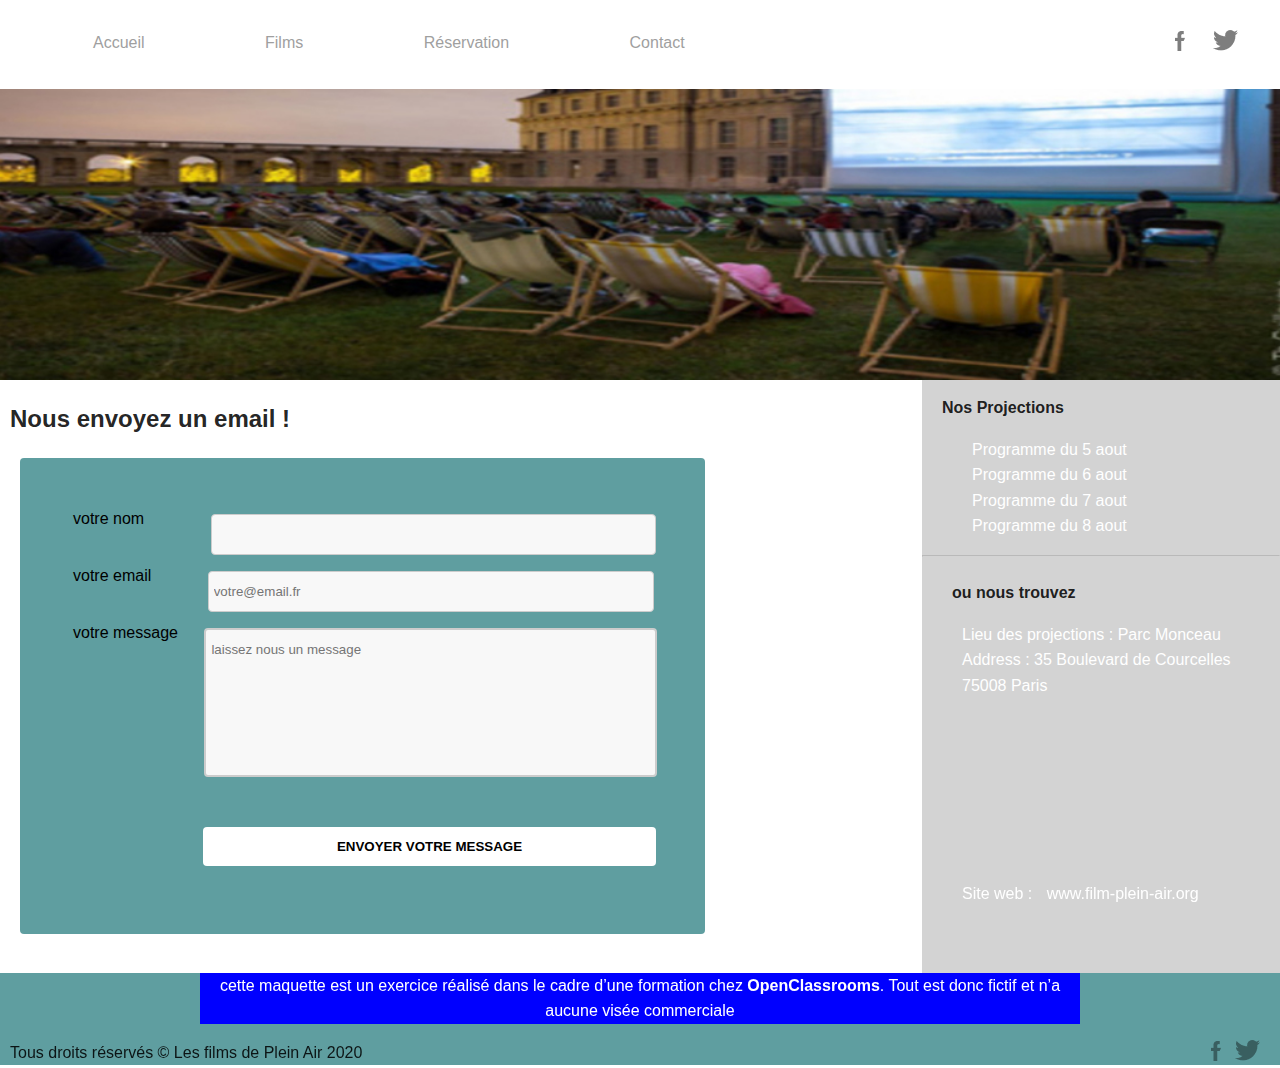
<file: Contact.html>
<!DOCTYPE html>
<html lang="fr">
    <head>
        <meta charset="UTF-8">
        <meta name="discription" content="Cinéma en plein air !">
        <meta name="viewport" content="width=device-width, initial-scale=1.0">
        <link href="css\style.css" rel="stylesheet">
        <title>Les Films en Plein Air</title>
    </head>
    <body>
        <header  class="topbar">
                    <nav >
                        <a href="index.html" title="Accueil">Accueil</a>
                        <a href="films.html" title="voir les films">Films</a>
                        <a href="reserver.html" title="réserver vos séances">Réservation</a>
                        <a href="contact.html" title="nous contactez"> Contact</a>
                    </nav>
                    <div class="social">
                        <a href="#" title="facebook"><img src="img\logo\facebook.png" title="facebook"></a>
                        <a href="#" title="twitter"><img src="img\logo\twitter.png" title="twitter"></a>
                    </div>
       </header>
        <div class="banniere">
            <img src="img\logo\cinema-en-plein-air 1.jpg" alt="" width="1519" height="379">
        </div>
        <main class="main">        
          <h2>Nous envoyez un email !</h2>
                <form action="contact.html" class="form">
                    <div>
                        <label for="firstname">votre nom    </label>
                        <input type="text" required id="firstname" name="firstname">
                    </div>
                    <div>
                        <label for="email">votre email  </label>
                        <input type="email" required id="email" name="email" placeholder="votre@email.fr">
                    </div>
                    <div>
                        <label for="message">votre message</label>
                        <textarea name="message" id="message" required  placeholder="laissez nous un message"></textarea>
                    </div>
                    <div>
                        <input type="submit" value="envoyer votre message"> 
                    </div>
                </form>
        </main>

        <aside class="reserver">
            <div class="prog">
                <h4>Nos Projections</h4>
                        <ul>
                            <li>
                                <a href="films.html" title="1ere jour">Programme du 5 aout</a>
                            </li>
                            <li>
                                <a href="films.html" title="2eme jour">Programme du 6 aout</a>
                            </li>
                            <li>
                                <a href="films.html" title="3eme jour">Programme du 7 aout</a>
                            </li>
                            <li>
                                <a href="films.html" title="4eme jour">Programme du 8 aout</a>
                            </li>
                        </ul>
                        <hr>
            </div>
            
            <div class="contact">
                <h4>ou nous trouvez</h4>
                    <ul>
                        <li>
                            Lieu des projections : Parc Monceau 
                        </li>
                        <li>
                            Address : 35 Boulevard de Courcelles
                        </li>
                        <li>
                            75008 Paris
                        </li>
                        <li>
                            <a href="https://www.google.fr/maps/place/Parc+Monceau/@48.8796835,2.3067663,17z/data=!3m1!4b1!4m5!3m4!1s0x47e66fbe98f714c3:0xe62425fddeddc402!8m2!3d48.8796835!4d2.308955" title="Map">
                                <iframe src="https://www.google.com/maps/embed?pb=!1m18!1m12!1m3!1d2623.8737382034933!2d2.306766315630278!3d48.87968347928967!2m3!1f0!2f0!3f0!3m2!1i1024!2i768!4f13.1!3m3!1m2!1s0x47e66fbe98f714c3%3A0xe62425fddeddc402!2sParc%20Monceau!5e0!3m2!1sfr!2sfr!4v1610483857525!5m2!1sfr!2sfr" width="308" height="175" frameborder="0" style="border:0;" allowfullscreen="" aria-hidden="false" tabindex="0"></iframe>
    
                            </a>
                        </li>
                        <li>
                            Site web :<a href="www.film-plein-air.org" title="4eme jour" target="_blank"> www.film-plein-air.org </a>
                        </li>
                </ul>

            </div>

            
        </aside>
    
  
        <footer class="footer">
            <p> cette maquette est un exercice réalisé dans le cadre d’une formation chez <strong> OpenClassrooms</strong>. Tout est donc fictif et n’a aucune visée commerciale</p>
                    <span>Tous droits réservés © Les films de Plein Air 2020</span>
                    <span>
                    <a href="#" title="facebook"><img src="img\logo\facebook.png" title="facebook"></a>
                    <a href="#" title="twitter"><img src="img\logo\twitter.png" title="twitter"></a>
                    </span>
        </footer>
</body>
</html>
</file>
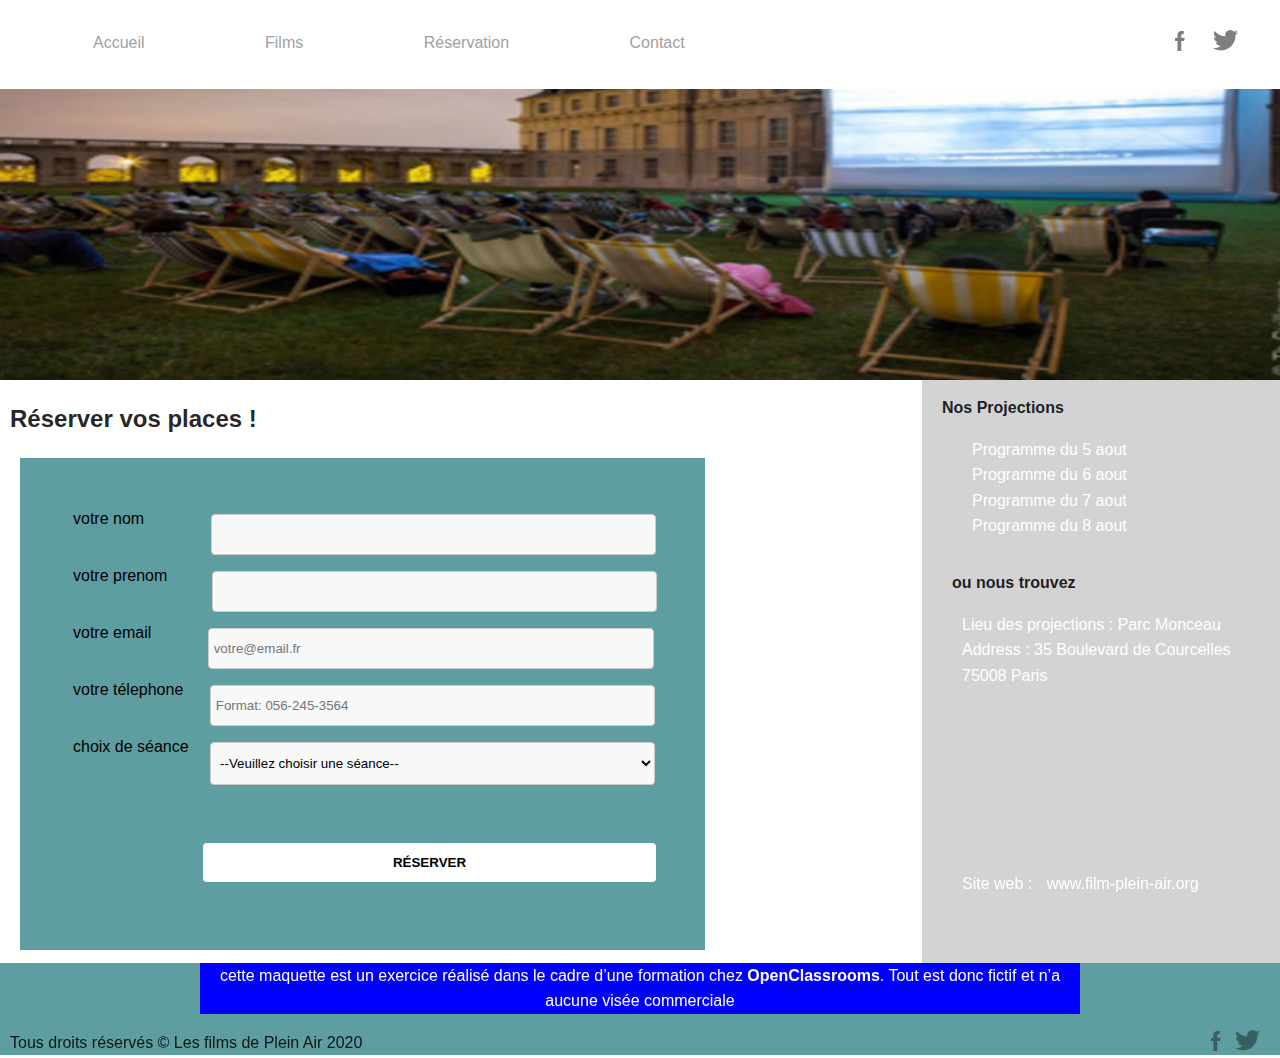
<file: reserver.html>
<!DOCTYPE html>
<html lang="fr">
    <head>
        <meta charset="UTF-8">
        <meta name="discription" content="Cinéma en plein air !">
        <meta name="viewport" content="width=device-width, initial-scale=1.0">
        <link href="css\style.css" rel="stylesheet">
        <title>Les Films en Plein Air</title>
    </head>
    <body>
        <header  class="topbar">
                    <nav >
                        <a href="index.html" title="Accueil">Accueil</a>
                        <a href="films.html" title="voir les films">Films</a>
                        <a href="reserver.html" title="réserver vos séances">Réservation</a>
                        <a href="contact.html" title="nous contactez"> Contact</a>
                    </nav>
                    <div class="social">
                        <a href="#" title="facebook"><img src="img\logo\facebook.png" title="facebook"></a>
                        <a href="#" title="twitter"><img src="img\logo\twitter.png" title="twitter"></a>
                    </div>
       </header>
   
        <div class="banniere">
            <img src="img\logo\cinema-en-plein-air 1.jpg" alt="" width="1519" height="379">
        </div>
        <main class="main">
                <div >
                    <h2 class="">Réserver vos places ! </h2>
                    <form action="Réserver.html" class="check">
                            <div>
                                <label for="firstname">votre nom</label>
                                <input type="text" required id="firstname" name="firstname">
                            </div>
                            <div>
                                <label for="lastname">votre prenom</label>
                                <input type="text" required id="lastname" name="lastname">
                                </div>
                            <div>
                                <label for="email">votre email</label>
                                <input type="email" required id="email" name="email" placeholder="votre@email.fr">
                            </div>
                            <div>
                                <label for="phone">votre télephone</label>
                                <input type="tel" id="phone" name="phone"
                                  pattern="[0-9]{3}-[0-9]{3}-[0-9]{4}" required placeholder="Format: 056-245-3564">
                            </div>
                            <div>
                                <label for="menu">choix de séance</label>
                                <select name="meet" id="meet">
                                    <option value="">--Veuillez choisir une séance--</option>
                                    <option value="first">--De 18:00 à 20:00--</option>
                                    <option value="second">--De 20:00 à 22:00--</option>
                                    <option value="third">--De 22:00 à 00:00--</option>
                                    
                                </select>
                            </div>
                            <div>
                            <input type="submit" value="Réserver">
                        </div>
                    </form>
                </div> 
        </main>
        <aside class="reserver">
            <div class="prog">
                <h4>Nos Projections</h4>
                        <ul>
                            <li>
                                <a href="Films.html" title="1ere jour">Programme du 5 aout</a>
                            </li>
                            <li>
                                <a href="Films.html" title="2eme jour">Programme du 6 aout</a>
                            </li>
                            <li>
                                <a href="Films.html" title="3eme jour">Programme du 7 aout</a>
                            </li>
                            <li>
                                <a href="Films.html" title="4eme jour">Programme du 8 aout</a>
                            </li>
                        </ul>
                        
            </div>
            
            <div class="contact">
                <h4>ou nous trouvez</h4>
                <ul>
                    <li>
                        Lieu des projections : Parc Monceau 
                    </li>
                    <li>
                        Address : 35 Boulevard de Courcelles
                    </li>
                    <li>
                        75008 Paris
                    </li>
                    <li>
                        <a href="https://www.google.fr/maps/place/Parc+Monceau/@48.8796835,2.3067663,17z/data=!3m1!4b1!4m5!3m4!1s0x47e66fbe98f714c3:0xe62425fddeddc402!8m2!3d48.8796835!4d2.308955" title="Map">
                            <iframe src="https://www.google.com/maps/embed?pb=!1m18!1m12!1m3!1d2623.8737382034933!2d2.306766315630278!3d48.87968347928967!2m3!1f0!2f0!3f0!3m2!1i1024!2i768!4f13.1!3m3!1m2!1s0x47e66fbe98f714c3%3A0xe62425fddeddc402!2sParc%20Monceau!5e0!3m2!1sfr!2sfr!4v1610483857525!5m2!1sfr!2sfr" width="308" height="175" frameborder="0" style="border:0;" allowfullscreen="" aria-hidden="false" tabindex="0"></iframe>

                        </a>
                    </li>
                    <li>
                        Site web :<a href="www.film-plein-air.org" title="4eme jour" target="_blank"> www.film-plein-air.org </a>
                    </li>
                </ul>

            </div>

            
        </aside>
  
        <footer class="footer">
            <p> cette maquette est un exercice réalisé dans le cadre d’une formation chez <strong> OpenClassrooms</strong>. Tout est donc fictif et n’a aucune visée commerciale</p>
                    <span>Tous droits réservés © Les films de Plein Air 2020</span>
                    <span>
                    <a href="#" title="facebook"><img src="img\logo\facebook.png" title="facebook"></a>
                    <a href="#" title="twitter"><img src="img\logo\twitter.png" title="twitter"></a>
                    </span>
        </footer> 
        </footer>
    
    
    </body>
</html>
</file>
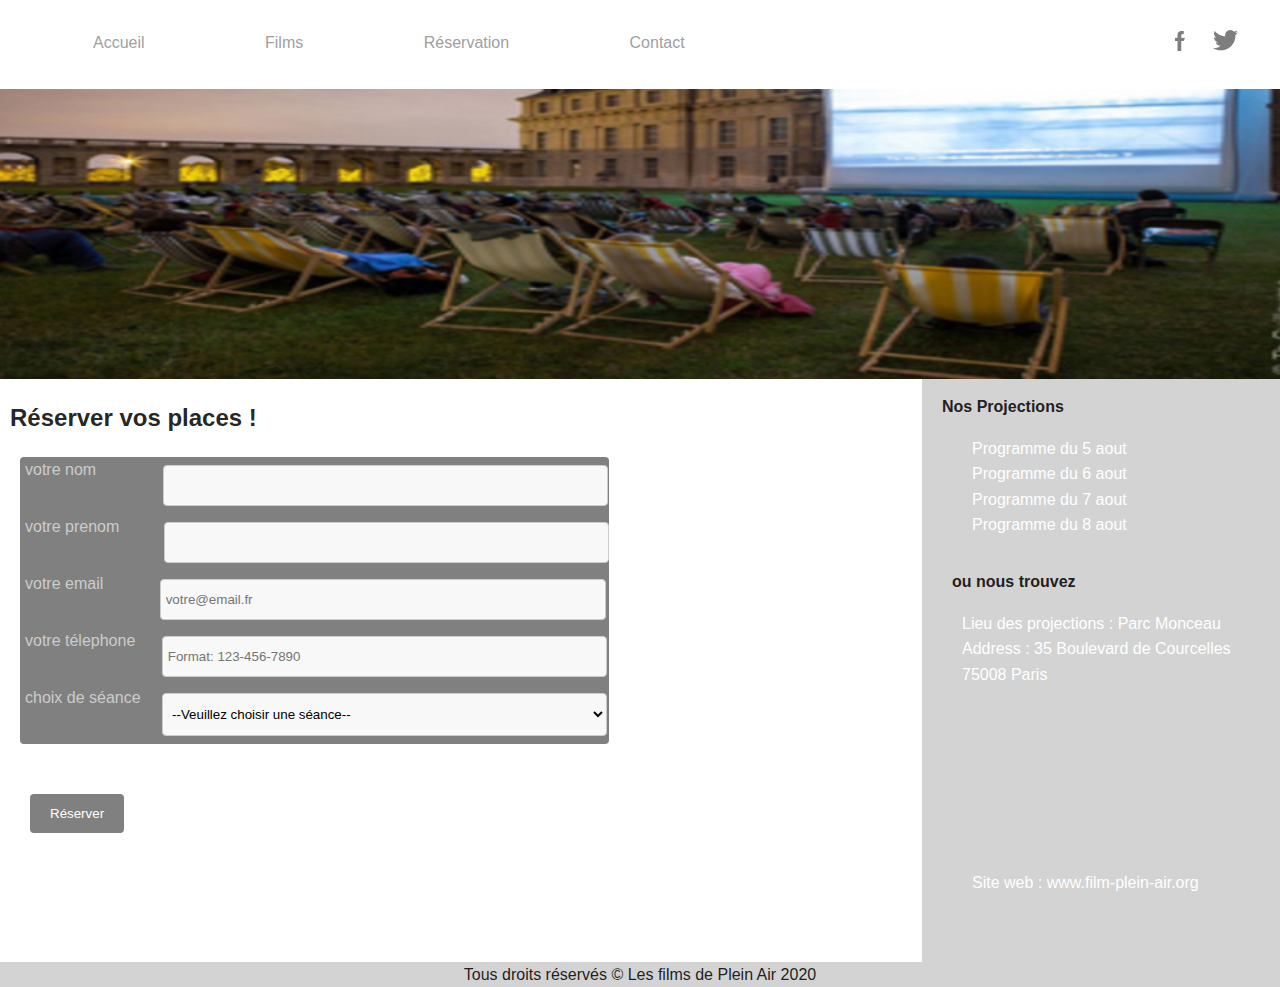
<file: Réserver.html>
<!DOCTYPE html>
<html lang="fr">
    <head>
        <meta charset="UTF-8">
        <meta name="discription" content="Cinéma en plein air !">
        <link href="style.css" rel="stylesheet">
        <title>Les Films en Plein Air</title>
    </head>
    <body>
        <header  class="topbar">
                    <nav >
                        <a href="index.html" title="Accueil">Accueil</a>
                        <a href="Films.html" title="voir les films">Films</a>
                        <a href="Réserver.html" title="réserver vos séances">Réservation</a>
                        <a href="Contact.html" title="nous contactez"> Contact</a>
                    </nav>
                    <div class="social">
                        <a href="#" title="facebook"><img src="img\logo\facebook.png" title="facebook"></a>
                        <a href="#" title="twitter"><img src="img\logo\twitter.png" title="twitter"></a>
                    </div>
       </header>
   
        <div class="banniere">
                    
        </div>
        <main class="main">
                <div >
                    <h2 class="">Réserver vos places ! </h2>
                    <form action="Réserver.html" class="check">
                            <div>
                                <label for="firstname">votre nom</label>
                                <input type="text" required id="firstname" name="firstname">
                            </div>
                            <div>
                                <label for="lastname">votre prenom</label>
                                <input type="text" required id="lastname" name="lastname">
                                </div>
                            <div>
                                <label for="email">votre email</label>
                                <input type="email" required id="email" name="email" placeholder="votre@email.fr">
                            </div>
                            <div>
                                <label for="phone">votre télephone</label>
                                <input type="tel" id="phone" name="phone"
                                  pattern="[0-9]{3}-[0-9]{3}-[0-9]{4}" required placeholder="Format: 123-456-7890">
                            </div>
                            <div>
                                <label for="menu">choix de séance</label>
                                <select name="meet" id="meet">
                                    <option value="">--Veuillez choisir une séance--</option>
                                    <option value="first">--De 18:00 à 20:00--</option>
                                    <option value="second">--De 20:00 à 22:00--</option>
                                    <option value="third">--De 22:00 à 00:00--</option>
                                    
                                </select>
                            </div>
                            <div>
                            <input type="submit" value="Réserver">
                        </div>
                    </form>
                </div> 
        </main>
        <aside class="reserver">
            <div class="prog">
                <h4>Nos Projections</h4>
                        <ul>
                            <li>
                                <a href="Films.html" title="1ere jour">Programme du 5 aout</a>
                            </li>
                            <li>
                                <a href="Films.html" title="2eme jour">Programme du 6 aout</a>
                            </li>
                            <li>
                                <a href="Films.html" title="3eme jour">Programme du 7 aout</a>
                            </li>
                            <li>
                                <a href="Films.html" title="4eme jour">Programme du 8 aout</a>
                            </li>
                        </ul>
                        
            </div>
            
            <div class="contact">
                <h4>ou nous trouvez</h4>
                <ul>
                    <li>
                        Lieu des projections : Parc Monceau 
                    </li>
                    <li>
                        Address : 35 Boulevard de Courcelles
                    </li>
                    <li>
                        75008 Paris
                    </li>
                    <li>
                        <a href="https://www.google.fr/maps/place/Parc+Monceau/@48.8796835,2.3067663,17z/data=!3m1!4b1!4m5!3m4!1s0x47e66fbe98f714c3:0xe62425fddeddc402!8m2!3d48.8796835!4d2.308955" title="Map">
                            <iframe src="https://www.google.com/maps/embed?pb=!1m18!1m12!1m3!1d2623.8737382034933!2d2.306766315630278!3d48.87968347928967!2m3!1f0!2f0!3f0!3m2!1i1024!2i768!4f13.1!3m3!1m2!1s0x47e66fbe98f714c3%3A0xe62425fddeddc402!2sParc%20Monceau!5e0!3m2!1sfr!2sfr!4v1610483857525!5m2!1sfr!2sfr" width="308" height="175" frameborder="0" style="border:0;" allowfullscreen="" aria-hidden="false" tabindex="0"></iframe>

                        </a>
                    </li>
                    <li>
                        <a href="www.film-plein-air.org" title="4eme jour" target="_blank">Site web : www.film-plein-air.org </a>
                    </li>
                </ul>

            </div>

            
        </aside>
  
        <footer class="footer">
            <p>Tous droits réservés © Les films de Plein Air 2020</p>
            

        </footer> 
        </footer>
    
    
    </body>
</html>
</file>
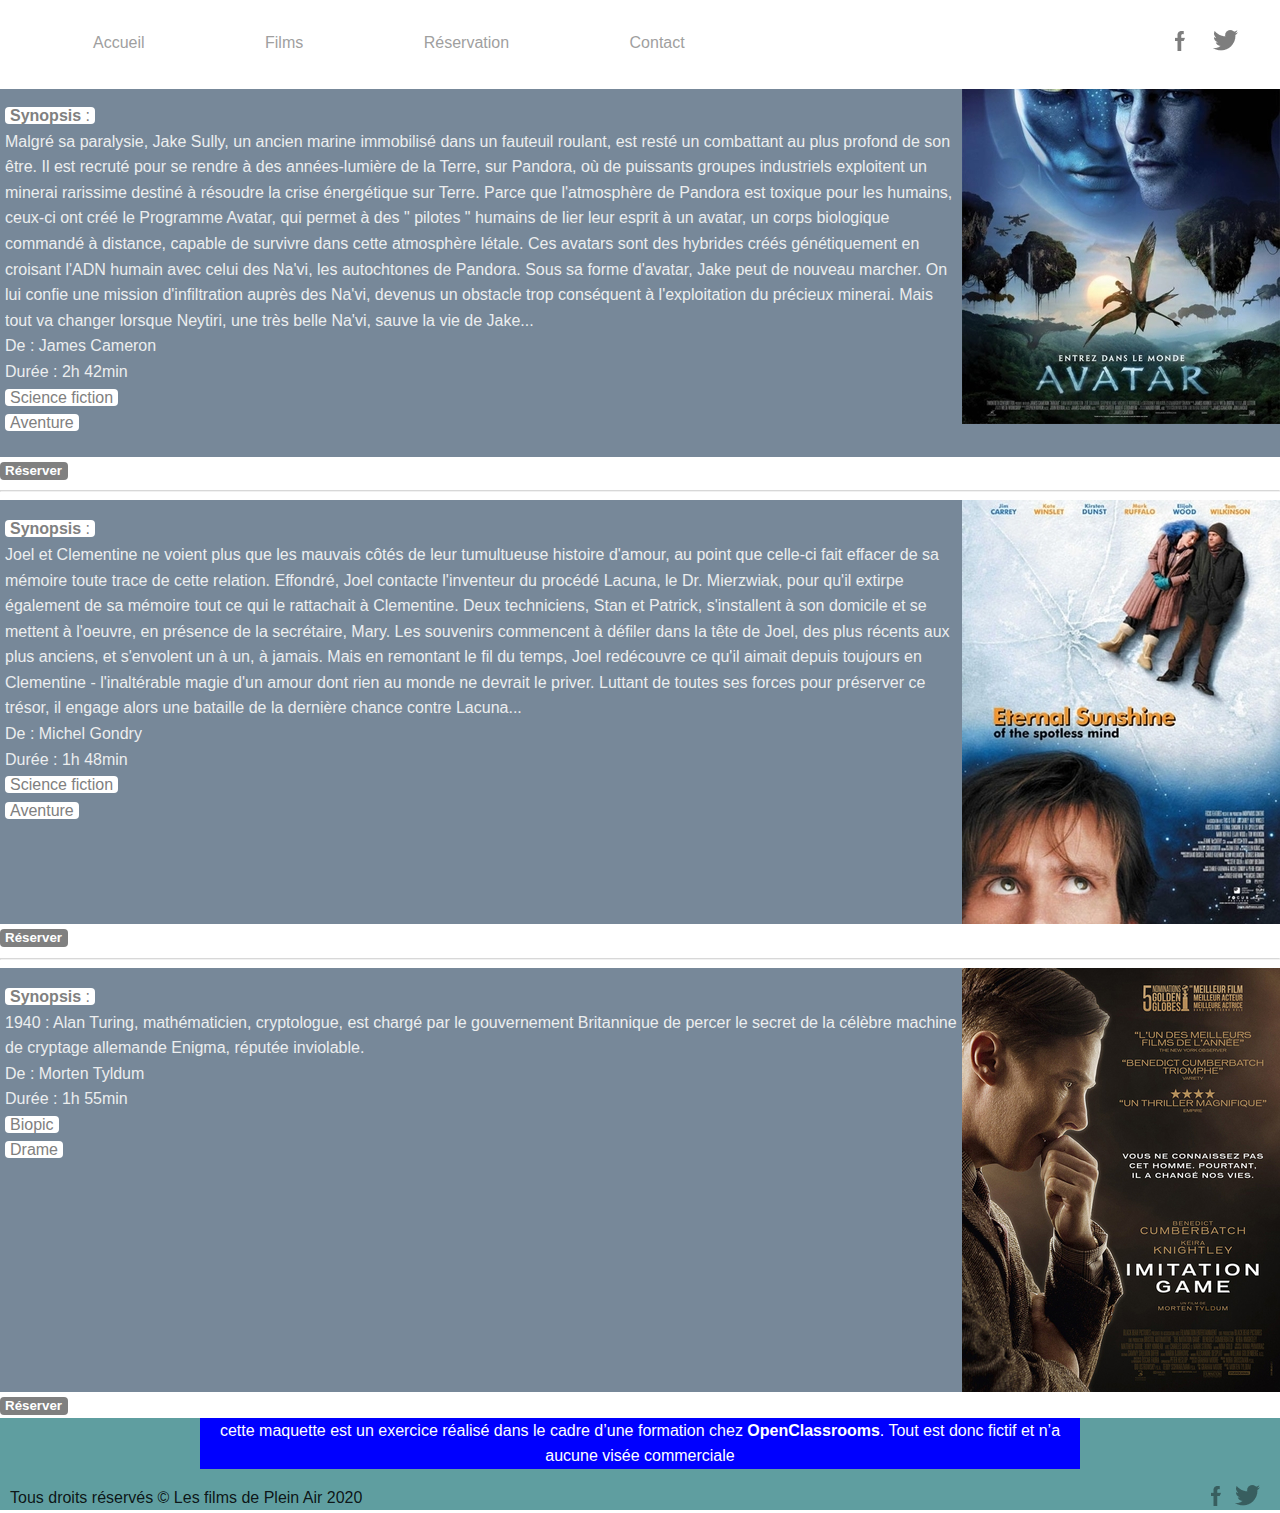
<file: seance_1.html>
<!DOCTYPE html>
<html lang="fr">
    <head>
        <meta charset="UTF-8">
        <meta name="discription" content="Cinéma en plein air !">
        <meta name="viewport" content="width=device-width, initial-scale=1.0">
        <link rel="stylesheet" href="css\style.css">
        <title>Les Films en Plein Air</title>
    </head>
    <body>
            <header  class="topbar">
                <nav >
                    <a href="index.html" title="Accueil">Accueil</a>
                    <a href="films.html" title="voir les films">Films</a>
                    <a href="reserver.html" title="réserver vos séances">Réservation</a>
                    <a href="contact.html" title="nous contactez"> Contact</a>
                </nav>
                <div class="social">
                    <a href="#" title="facebook"><img src="img\logo\facebook.png" title="facebook"></a>
                    <a href="#" title="twitter"><img src="img\logo\twitter.png" title="twitter"></a>
                </div>
        </header>
            <nav class="main">
                
                            <article class="avatar">
                                <img src="img_rezise\Le 5\Avatar.jpg" >
                                <p>
                                    <span > <b>Synopsis</b> :</span><br>
                                        Malgré sa paralysie, Jake Sully, un ancien marine immobilisé dans un fauteuil roulant, est resté un combattant au plus profond de son être. Il est recruté pour se rendre à des années-lumière de la Terre, sur Pandora, où de puissants groupes industriels exploitent un minerai rarissime destiné à résoudre la crise énergétique sur Terre. Parce que l'atmosphère de Pandora est toxique pour les humains, ceux-ci ont créé le Programme Avatar, qui permet à des " pilotes " humains de lier leur esprit à un avatar, un corps biologique commandé à distance, capable de survivre dans cette atmosphère létale. Ces avatars sont des hybrides créés génétiquement en croisant l'ADN humain avec celui des Na'vi, les autochtones de Pandora.
                                        Sous sa forme d'avatar, Jake peut de nouveau marcher. On lui confie une mission d'infiltration auprès des Na'vi, devenus un obstacle trop conséquent à l'exploitation du précieux minerai. Mais tout va changer lorsque Neytiri, une très belle Na'vi, sauve la vie de Jake... <br>
                                            De : James Cameron <br>
                                            Durée : 2h 42min <br>
                                                <span> Science fiction</span> <br>
                                                <span> Aventure</span>
                                </p>
                            </article>
                        
                            <form action="reserver.html" class="sys">
                                <button type="submit" title="">
                                    <b>Réserver</b>
                                </button>
                            </form>
                        <hr>
                        
                           <article class="eternal">
                                <img src="img_rezise\Le 5\Eternal sunshine.jpg" alt="Eternal sunshine" aria-placeholder="Eternal">
                                  <p>
                                    <span> <b>Synopsis</b> :</span><br>
                                    Joel et Clementine ne voient plus que les mauvais côtés de leur tumultueuse histoire d'amour, au point que celle-ci fait effacer de sa mémoire toute trace de cette relation. Effondré, Joel contacte l'inventeur du procédé Lacuna, le Dr. Mierzwiak, pour qu'il extirpe également de sa mémoire tout ce qui le rattachait à Clementine. Deux techniciens, Stan et Patrick, s'installent à son domicile et se mettent à l'oeuvre, en présence de la secrétaire, Mary. Les souvenirs commencent à défiler dans la tête de Joel, des plus récents aux plus anciens, et s'envolent un à un, à jamais.
                                    Mais en remontant le fil du temps, Joel redécouvre ce qu'il aimait depuis toujours en Clementine - l'inaltérable magie d'un amour dont rien au monde ne devrait le priver. Luttant de toutes ses forces pour préserver ce trésor, il engage alors une bataille de la dernière chance contre Lacuna... <br>
                                        De : Michel Gondry <br>
                                        Durée :  1h 48min <br>
                                            <span>Science fiction </span><br>
                                            <span>Aventure</span>
                                    </p>
                            </article>
                            
                            <form action="reserver.html" class="sys">
                                <button type="submit" value="Réserver"  >
                                    <b>Réserver</b>
                                </button>
                            </form>
                        <hr>
                         <article class="imitation">
                            <img src="img_rezise\Le 5\Imitation game.jpg" alt="Imitation game" aria-placeholder="Imitation">
                             <p>
                                <span> <b>Synopsis</b> :</span><br>
                                1940 : Alan Turing, mathématicien, cryptologue, est chargé par le gouvernement Britannique de percer le secret de la célèbre machine de cryptage allemande Enigma, réputée inviolable. <br>
                                    De : Morten Tyldum <br>
                                    Durée : 1h 55min <br>
                                        <span>Biopic</span>  <br>
                                        <span> Drame</span>
                                    </p>
                            </article>
                            
                            <form action="reserver.html" class="sys">
                                <button type="submit" title="">
                                    <b>Réserver</b>
                                </button>
                            </form>           
            </nav>
        <footer class="footer">
            <p> cette maquette est un exercice réalisé dans le cadre d’une formation chez <strong> OpenClassrooms</strong>. Tout est donc fictif et n’a aucune visée commerciale</p>
                    <span>Tous droits réservés © Les films de Plein Air 2020</span>
                    <span>
                    <a href="#" title="facebook"><img src="img\logo\facebook.png" title="facebook"></a>
                    <a href="#" title="twitter"><img src="img\logo\twitter.png" title="twitter"></a>
                    </span>
               
        </footer>
        
    </body>
</html>
</file>
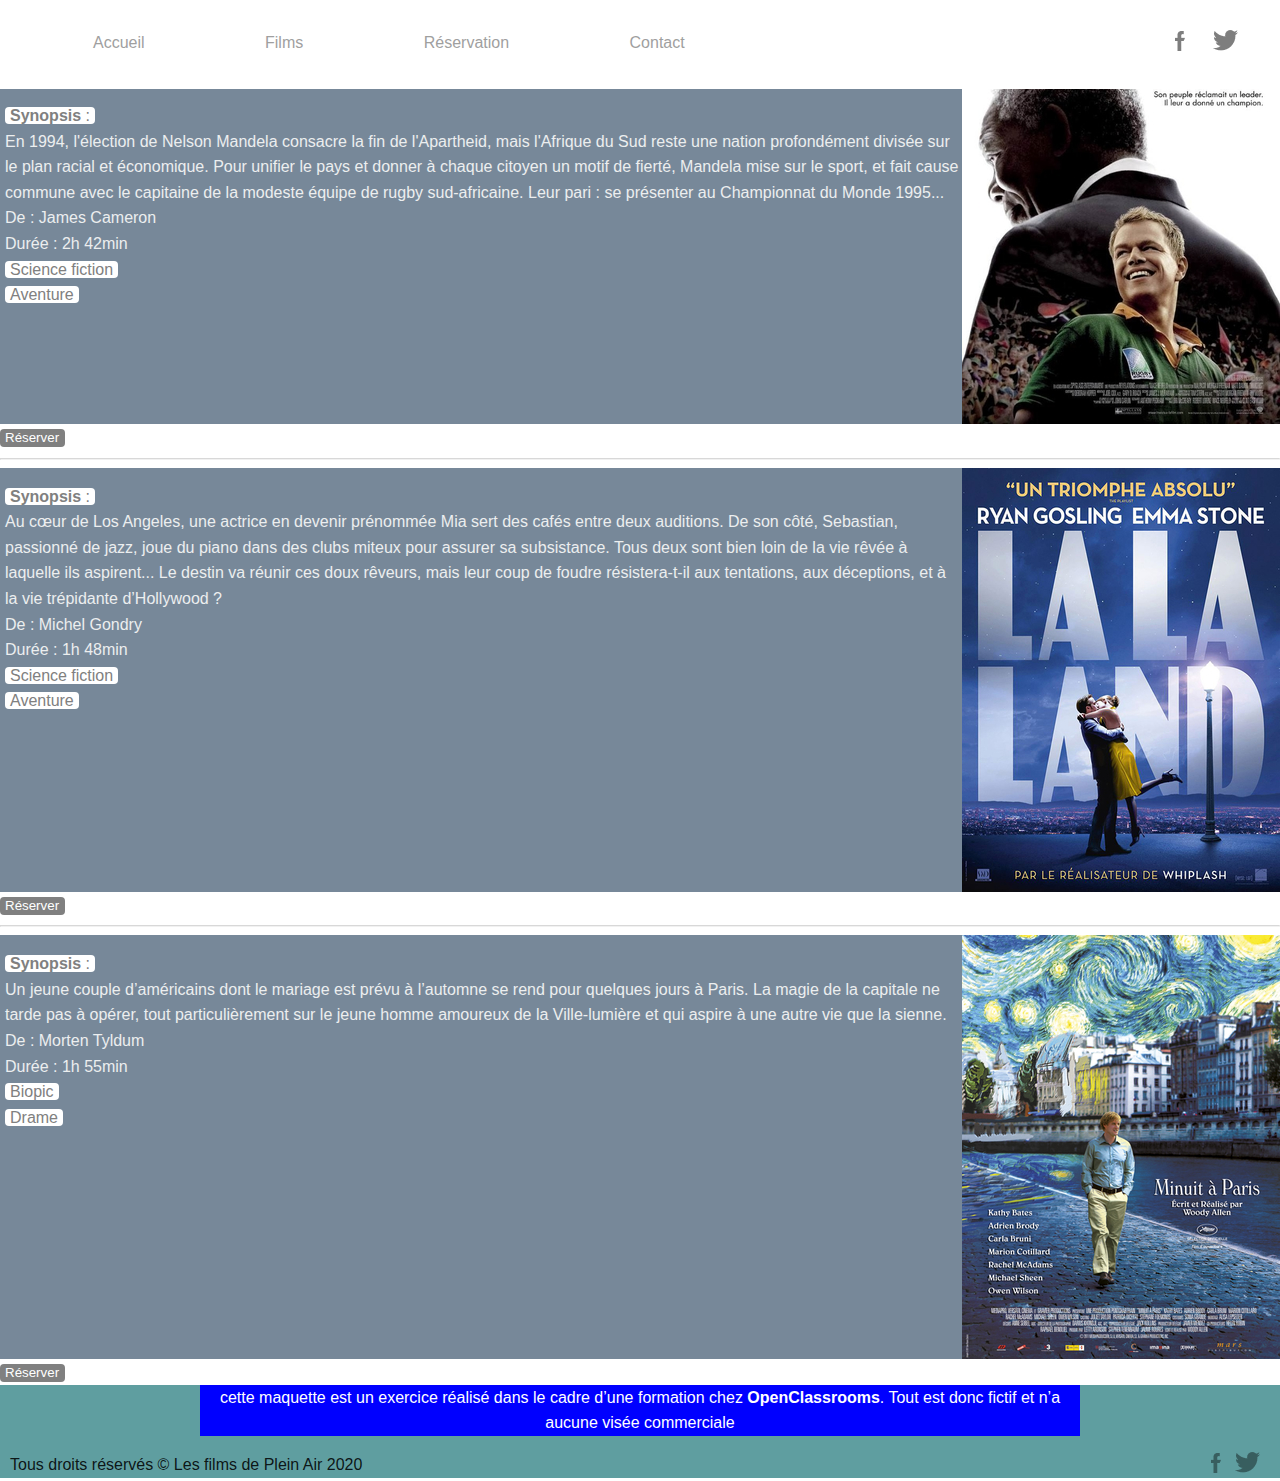
<file: seance_2.html>
<!DOCTYPE html>
<html lang="fr">
    <head>
        <meta charset="UTF-8">
        <meta name="discription" content="Cinéma en plein air !">
        <meta name="viewport" content="width=device-width, initial-scale=1.0">
        <link rel="stylesheet" href="css\style.css">
        <title>Les Films en Plein Air</title>
    </head>
    <body>
            <header  class="topbar">
                <nav >
                    <a href="index.html" title="Accueil">Accueil</a>
                    <a href="films.html" title="voir les films">Films</a>
                    <a href="reserver.html" title="réserver vos séances">Réservation</a>
                    <a href="contact.html" title="nous contactez"> Contact</a>
                </nav>
                <div class="social">
                    <a href="#" title="facebook"><img src="img\logo\facebook.png" title="facebook"></a>
                    <a href="#" title="twitter"><img src="img\logo\twitter.png" title="twitter"></a>
                </div>
        </header>
            <nav class="main">
                
                            <article class="avatar">
                                <img src="img_rezise\Le 6\Invictus.jpg" >
                                <p>
                                    <span> <b>Synopsis</b> :</span><br>
                                    En 1994, l'élection de Nelson Mandela consacre la fin de l'Apartheid, mais l'Afrique du Sud reste une nation profondément divisée sur le plan racial et économique. 
                                    Pour unifier le pays et donner à chaque citoyen un motif de fierté, Mandela mise sur le sport, et fait cause commune avec le capitaine de la modeste équipe de rugby sud-africaine. Leur pari : se présenter au Championnat du Monde 1995... <br>
                                            De : James Cameron <br>
                                            Durée : 2h 42min <br>
                                                <span> Science fiction</span><br>
                                                <span> Aventure</span>
                                </p>
                            </article>
                        
                            <form action="reserver.html" class="sys">
                                <button type="submit" title="">
                                    Réserver
                                </button>
                            </form>
                        <hr>
                           <article class="eternal">
                                <img src="img_rezise\Le 6\La land.jpg" >
                                  <p>
                                    <span> <b>Synopsis</b> :</span><br>
                                    Au cœur de Los Angeles, une actrice en devenir prénommée Mia sert des cafés entre deux auditions.
                                        De son côté, Sebastian, passionné de jazz, joue du piano dans des clubs miteux pour assurer sa subsistance.
                                        Tous deux sont bien loin de la vie rêvée à laquelle ils aspirent...
                                        Le destin va réunir ces doux rêveurs, mais leur coup de foudre résistera-t-il aux tentations, aux déceptions, et à la vie trépidante d’Hollywood ? <br>
                                        De : Michel Gondry <br>
                                        Durée :  1h 48min <br>
                                            <span>Science fiction </span><br>
                                             <span>Aventure</span>
                                    </p>
                            </article>
                            
                            <form action="reserver.html" class="sys">
                                <button type="submit" title="">
                                    Réserver
                                </button>
                            </form>
                        <hr>
                         <article class="imitation">
                            <img src="img_rezise\Le 6\Minuit a paris.jpg" >
                             <p>
                                <span> <b>Synopsis</b> :</span><br>
                                Un jeune couple d’américains dont le mariage est prévu à l’automne se rend pour quelques jours à Paris. 
                                La magie de la capitale ne tarde pas à opérer, tout particulièrement sur le jeune homme amoureux de la Ville-lumière et qui aspire à une autre vie que la sienne. <br>
                                    De : Morten Tyldum <br>
                                    Durée : 1h 55min <br>
                                        <span> Biopic</span> <br>
                                        <span> Drame</span>
                                    </p>
                            </article>
                            
                            <form action="reserver.html" class="sys">
                                <button type="submit" title="">
                                    Réserver
                                </button>
                            </form>           
            </nav>
        <footer class="footer">
            <p> cette maquette est un exercice réalisé dans le cadre d’une formation chez <strong> OpenClassrooms</strong>. Tout est donc fictif et n’a aucune visée commerciale</p>
                    <span>Tous droits réservés © Les films de Plein Air 2020</span>
                    <span>
                    <a href="#" title="facebook"><img src="img\logo\facebook.png" title="facebook"></a>
                    <a href="#" title="twitter"><img src="img\logo\twitter.png" title="twitter"></a>
                    </span>
               
        </footer>
        
    </body>
</html>
</file>
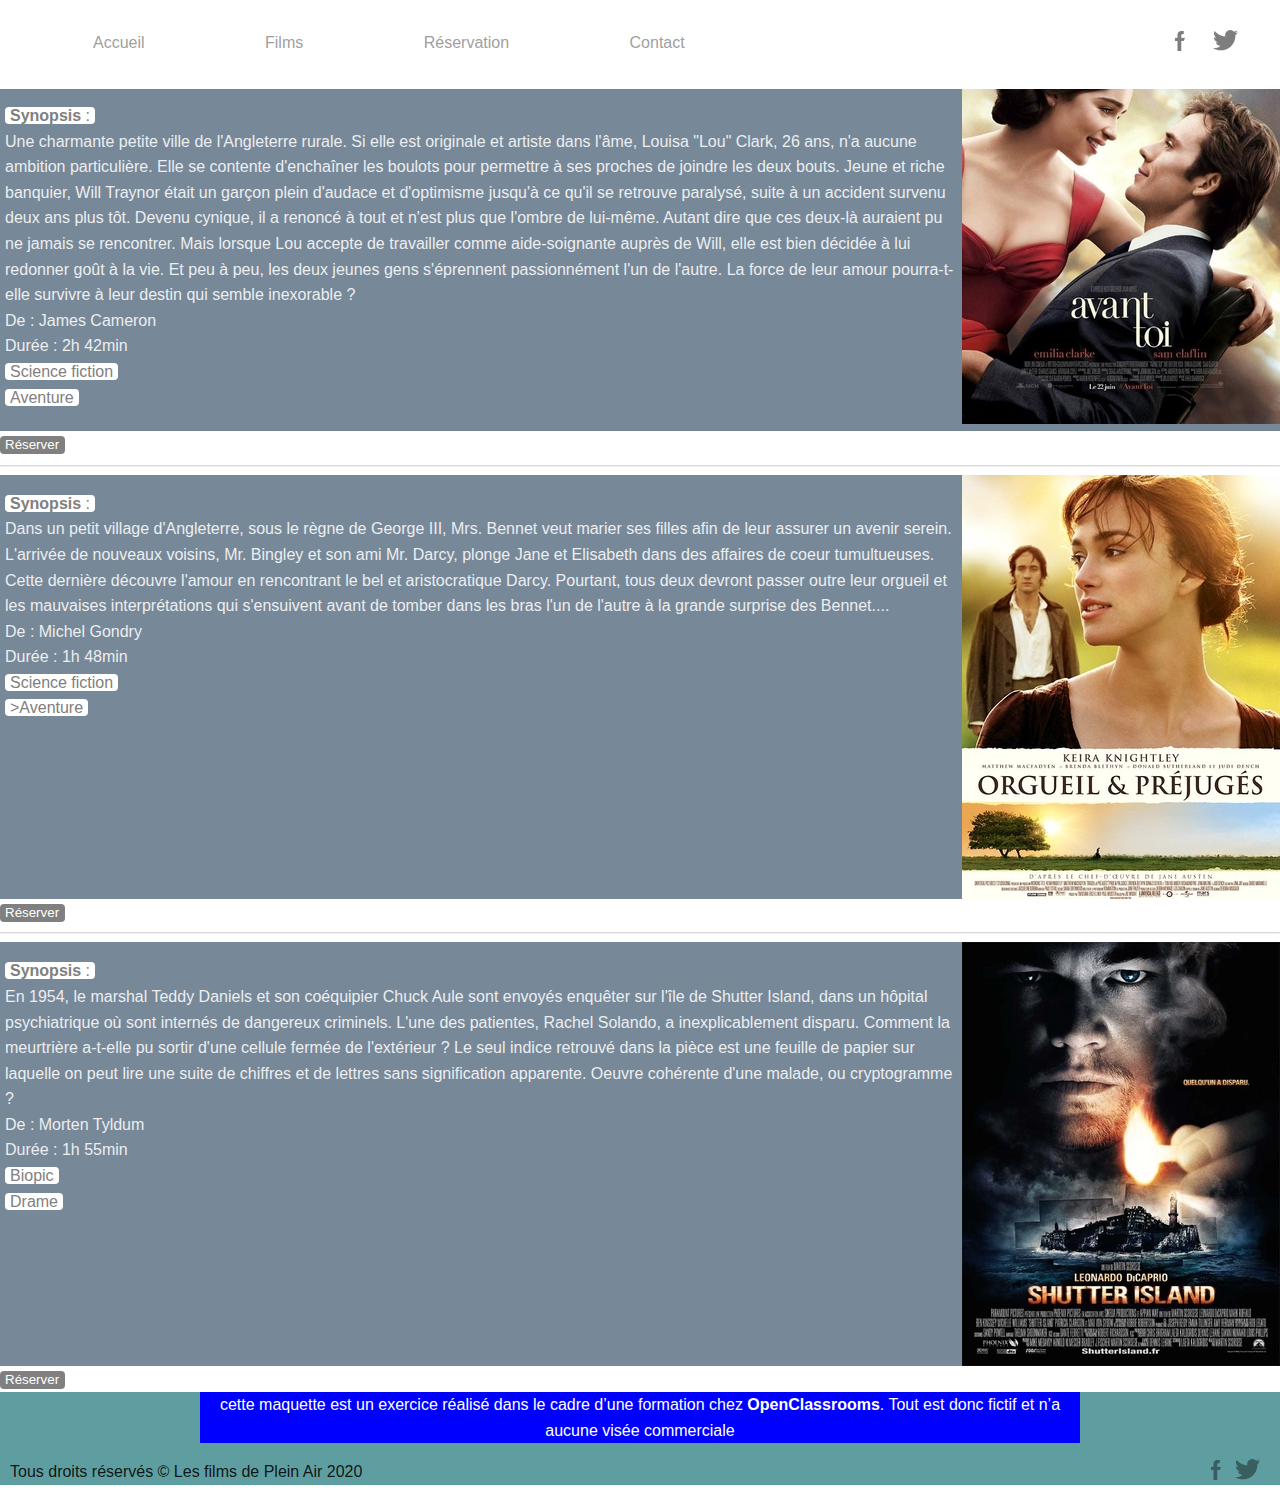
<file: seance_3.html>
<!DOCTYPE html>
<html lang="fr">
    <head>
        <meta charset="UTF-8">
        <meta name="discription" content="Cinéma en plein air !">
        <meta name="viewport" content="width=device-width, initial-scale=1.0">
        <link rel="stylesheet" href="css\style.css">
        <title>Les Films en Plein Air</title>
    </head>
    <body>
            <header  class="topbar">
                <nav >
                    <a href="index.html" title="Accueil">Accueil</a>
                    <a href="films.html" title="voir les films">Films</a>
                    <a href="reserver.html" title="réserver vos séances">Réservation</a>
                    <a href="contact.html" title="nous contactez"> Contact</a>
                </nav>
                <div class="social">
                    <a href="#" title="facebook"><img src="img\logo\facebook.png" title="facebook"></a>
                    <a href="#" title="twitter"><img src="img\logo\twitter.png" title="twitter"></a>
                </div>
        </header>
            <nav class="main">
                
                            <article class="avatar">
                                <img src="img_rezise\le 7\Avant toi.jpg" >
                                <p>
                                    <span > <b>Synopsis</b> :</span><br>
                                    Une charmante petite ville de l'Angleterre rurale. Si elle est originale et artiste dans l'âme, Louisa "Lou" Clark, 26 ans, n'a aucune ambition particulière. Elle se contente d'enchaîner les boulots pour permettre à ses proches de joindre les deux bouts.
                                    Jeune et riche banquier, Will Traynor était un garçon plein d'audace et d'optimisme jusqu'à ce qu'il se retrouve paralysé, suite à un accident survenu deux ans plus tôt. Devenu cynique, il a renoncé à tout et n'est plus que l'ombre de lui-même.
                                    Autant dire que ces deux-là auraient pu ne jamais se rencontrer. Mais lorsque Lou accepte de travailler comme aide-soignante auprès de Will, elle est bien décidée à lui redonner goût à la vie. Et peu à peu, les deux jeunes gens s'éprennent passionnément l'un de l'autre. 
                                    La force de leur amour pourra-t-elle survivre à leur destin qui semble inexorable ?<br>
                                            De : James Cameron <br>
                                            Durée : 2h 42min <br>
                                                <span> Science fiction</span><br>
                                                <span> Aventure</span>
                                </p>
                            </article>
                        
                            <form action="reserver.html" class="sys">
                                <button type="submit" title="">
                                    Réserver
                                </button>
                            </form>
                        <hr>
                           <article class="eternal">
                                <img src="img_rezise\le 7\Orgueil.jpg" >
                                  <p>
                                    <span > <b>Synopsis</b> :</span><br>
                                    Dans un petit village d'Angleterre, sous le règne de George III, Mrs. Bennet veut marier ses filles afin de leur assurer un avenir serein. L'arrivée de nouveaux voisins, Mr. Bingley et son ami Mr. Darcy, plonge Jane et Elisabeth dans des affaires de coeur tumultueuses.
                                    Cette dernière découvre l'amour en rencontrant le bel et aristocratique Darcy. Pourtant, tous deux devront passer outre leur orgueil et les mauvaises interprétations qui s'ensuivent avant de tomber dans les bras l'un de l'autre à la grande surprise des Bennet.... <br>
                                        De : Michel Gondry <br>
                                        Durée :  1h 48min <br>
                                            <span> Science fiction </span><br>
                                             <span>>Aventure</span>
                                    </p>
                            </article>
                            
                            <form action="reserver.html" class="sys">
                                <button type="submit" title="">
                                    Réserver
                                </button>
                            </form>
                        <hr>
                         <article class="imitation">
                            <img src="img_rezise\le 7\Shutter island.jpg" >
                             <p>
                                <span > <b>Synopsis</b> :</span><br>
                                En 1954, le marshal Teddy Daniels et son coéquipier Chuck Aule sont envoyés enquêter sur l'île de Shutter Island, dans un hôpital psychiatrique où sont internés de dangereux criminels. 
                                L'une des patientes, Rachel Solando, a inexplicablement disparu. Comment la meurtrière a-t-elle pu sortir d'une cellule fermée de l'extérieur ? 
                                Le seul indice retrouvé dans la pièce est une feuille de papier sur laquelle on peut lire une suite de chiffres et de lettres sans signification apparente. 
                                Oeuvre cohérente d'une malade, ou cryptogramme ? <br>
                                    De : Morten Tyldum <br>
                                    Durée : 1h 55min <br>
                                        <span> Biopic</span> <br>
                                        <span> Drame</span>
                                    </p>
                            </article>
                            
                            <form action="reserver.html" class="sys">
                                <button type="submit" title="">
                                    Réserver
                                </button>
                            </form>           
            </nav>
        <footer class="footer">
            <p> cette maquette est un exercice réalisé dans le cadre d’une formation chez <strong> OpenClassrooms</strong>. Tout est donc fictif et n’a aucune visée commerciale</p>
                    <span>Tous droits réservés © Les films de Plein Air 2020</span>
                    <span>
                    <a href="#" title="facebook"><img src="img\logo\facebook.png" title="facebook"></a>
                    <a href="#" title="twitter"><img src="img\logo\twitter.png" title="twitter"></a>
                    </span>
               
        </footer>
        
    </body>
</html>
</file>
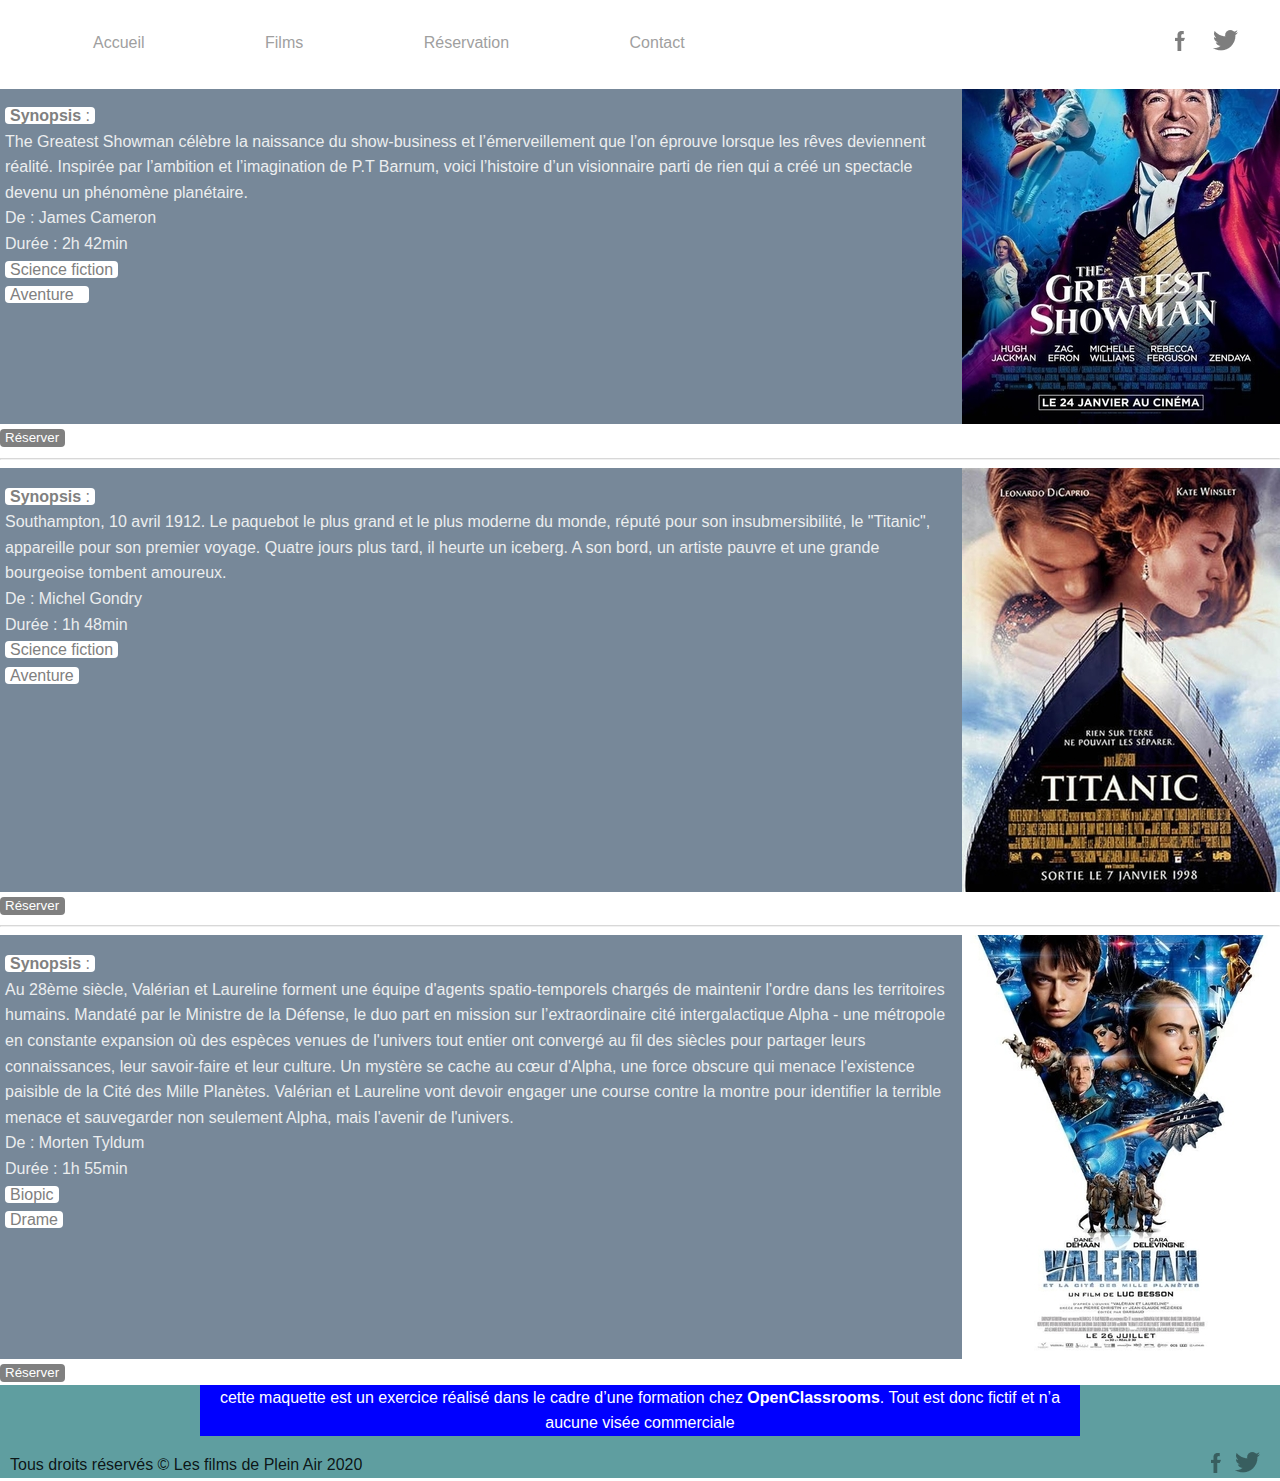
<file: seance_4.html>
<!DOCTYPE html>
<html lang="fr">
    <head>
        <meta charset="UTF-8">
        <meta name="discription" content="Cinéma en plein air !">
        <meta name="viewport" content="width=device-width, initial-scale=1.0">
        <link rel="stylesheet" href="css\style.css">
        <title>Les Films en Plein Air</title>
    </head>
    <body>
            <header  class="topbar">
                <nav >
                    <a href="index.html" title="Accueil">Accueil</a>
                    <a href="films.html" title="voir les films">Films</a>
                    <a href="reserver.html" title="réserver vos séances">Réservation</a>
                    <a href="contact.html" title="nous contactez"> Contact</a>
                </nav>
                <div class="social">
                    <a href="#" title="facebook"><img src="img\logo\facebook.png" title="facebook"></a>
                    <a href="#" title="twitter"><img src="img\logo\twitter.png" title="twitter"></a>
                </div>
        </header>
            <nav class="main">
                
                            <article class="avatar">
                                <img src="img_rezise\Le 8\The greatest showman.jpg" >
                                <p>
                                    <span > <b>Synopsis</b> :</span><br>
                                    The Greatest Showman célèbre la naissance du show-business et l’émerveillement que l’on éprouve lorsque les rêves deviennent réalité. Inspirée par l’ambition et l’imagination de P.T Barnum, 
                                    voici l’histoire d’un visionnaire parti de rien qui a créé un spectacle devenu un phénomène planétaire. <br>
                                            De : James Cameron <br>
                                            Durée : 2h 42min <br>
                                            <span>  Science fiction</span><br> 
                                                <span> Aventure<span>
                                </p>
                            </article>
                        
                            <form action="reserver.html" class="sys">
                                <button type="submit" title="">
                                    Réserver
                                </button>
                            </form>
                        <hr>
                           <article class="eternal">
                                <img src="img_rezise\Le 8\Titanic.jpg" >
                                  <p>
                                    <span > <b>Synopsis</b> :</span><br>
                                    Southampton, 10 avril 1912. Le paquebot le plus grand et le plus moderne du monde, réputé pour son insubmersibilité, le "Titanic", 
                                    appareille pour son premier voyage. Quatre jours plus tard, il heurte un iceberg. 
                                    A son bord, un artiste pauvre et une grande bourgeoise tombent amoureux. <br>
                                        De : Michel Gondry <br>
                                        Durée :  1h 48min <br>
                                        <span>Science fiction </span><br>
                                            <span>Aventure</span>
                                    </p>
                            </article>
                            
                            <form action="reserver.html" class="sys">
                                <button type="submit" title="">
                                    Réserver
                                </button>
                            </form>
                        <hr>
                         <article class="imitation">
                            <img src="img_rezise\Le 8\Valerian.jpg" >
                             <p>
                                <span > <b>Synopsis</b> :</span><br>
                                Au 28ème siècle, Valérian et Laureline forment une équipe d'agents spatio-temporels chargés de maintenir l'ordre dans les territoires humains. 
                                Mandaté par le Ministre de la Défense, le duo part en mission sur l’extraordinaire cité intergalactique Alpha - une métropole en constante expansion où des espèces venues de l'univers tout entier ont convergé au fil des siècles pour partager leurs connaissances, 
                                leur savoir-faire et leur culture. Un mystère se cache au cœur d'Alpha, une force obscure qui menace l'existence paisible de la Cité des Mille Planètes. Valérian et Laureline vont devoir engager une course contre la montre pour identifier la terrible menace et sauvegarder non seulement Alpha, mais l'avenir de l'univers.<br>
                                    De : Morten Tyldum <br>
                                    Durée : 1h 55min <br>
                                    <span> Biopic</span> <br>
                                        <span> Drame</span>
                                    </p>
                            </article>
                            
                            <form action="reserver.html" class="sys">
                                <button type="submit" title="">
                                    Réserver
                                </button>
                            </form>           
            </nav>
        <footer class="footer">
            <p> cette maquette est un exercice réalisé dans le cadre d’une formation chez <strong> OpenClassrooms</strong>. Tout est donc fictif et n’a aucune visée commerciale</p>
                    <span>Tous droits réservés © Les films de Plein Air 2020</span>
                    <span>
                    <a href="#" title="facebook"><img src="img\logo\facebook.png" title="facebook"></a>
                    <a href="#" title="twitter"><img src="img\logo\twitter.png" title="twitter"></a>
                    </span>
               
        </footer>
        
    </body>
</html>
</file>
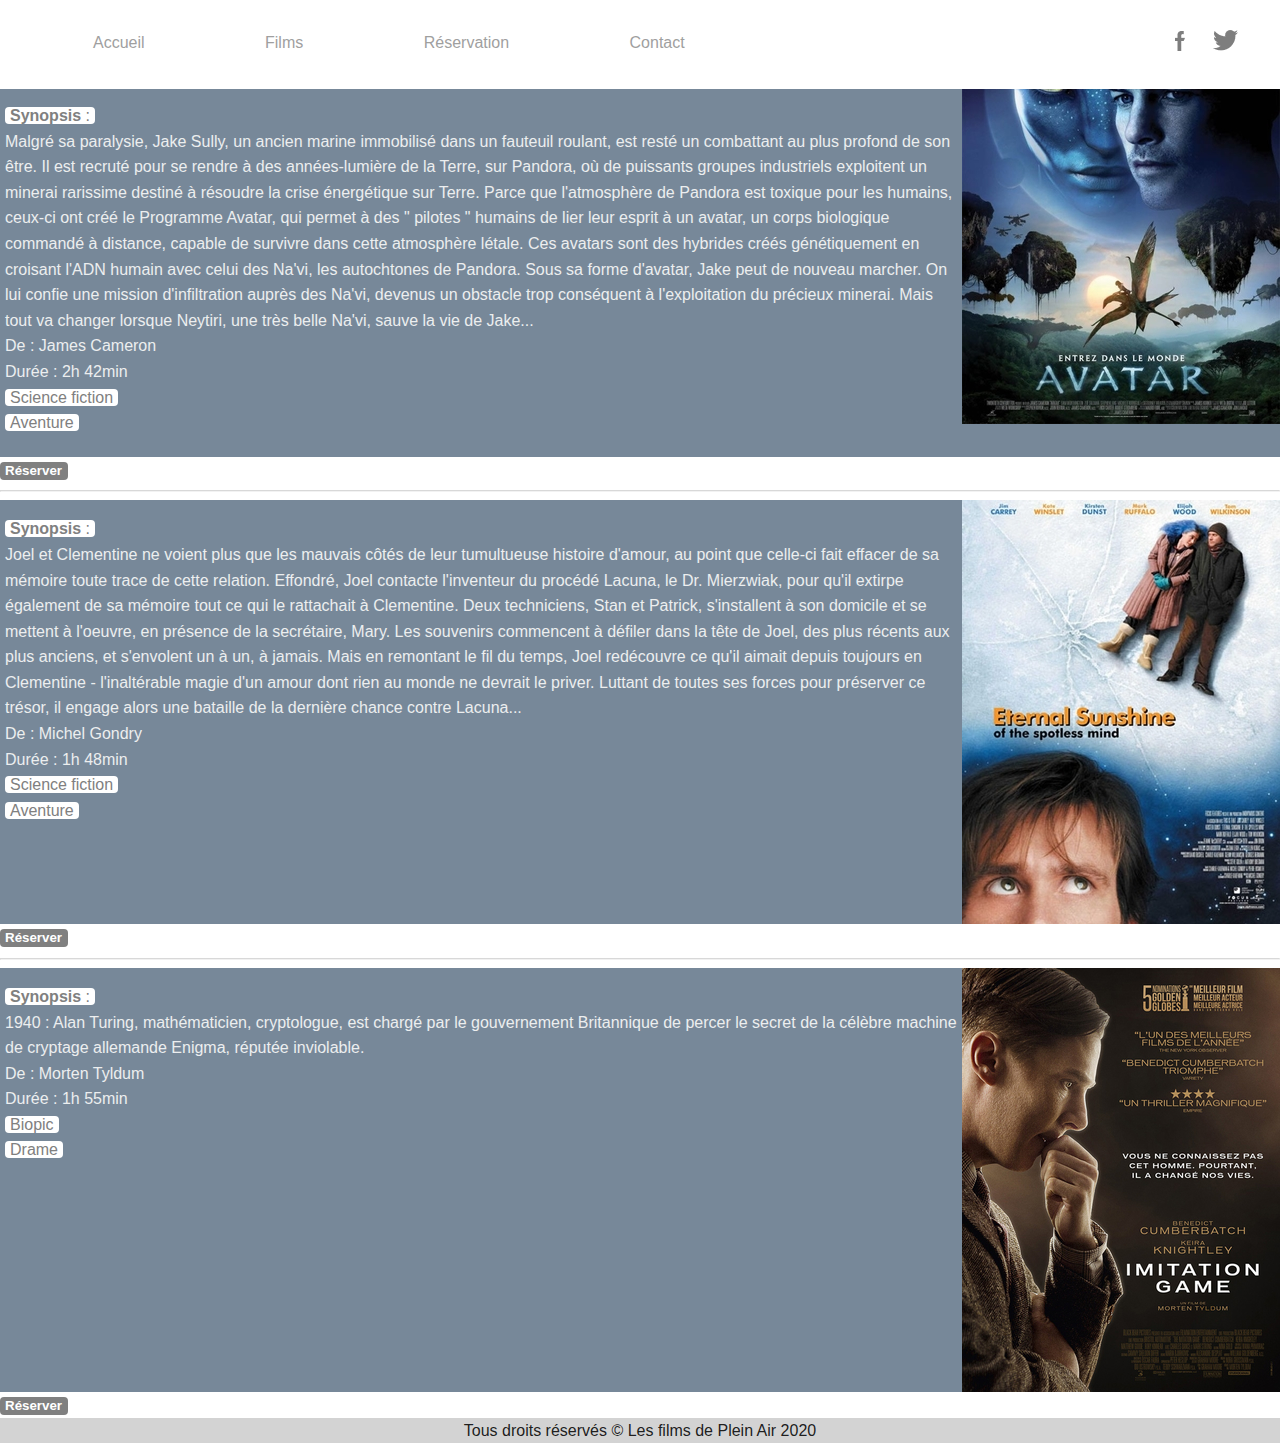
<file: Séance_1.html>
<!DOCTYPE html>
<html lang="fr">
    <head>
        <meta charset="UTF-8">
        <meta name="discription" content="Cinéma en plein air !">
        <link rel="stylesheet" href="style.css">
        <title>Les Films en Plein Air</title>
    </head>
    <body>
            <header  class="topbar">
                <nav >
                    <a href="index.html" title="Accueil">Accueil</a>
                    <a href="Films.html" title="voir les films">Films</a>
                    <a href="Réserver.html" title="réserver vos séances">Réservation</a>
                    <a href="Contact.html" title="nous contactez"> Contact</a>
                </nav>
                <div class="social">
                    <a href="#" title="facebook"><img src="img\logo\facebook.png" title="facebook"></a>
                    <a href="#" title="twitter"><img src="img\logo\twitter.png" title="twitter"></a>
                </div>
        </header>
            <nav class="main">
                
                            <article class="avatar">
                                <img src="img_rezise\Le 5\Avatar.jpg" >
                                <p>
                                    <span > <b>Synopsis</b> :</span><br>
                                        Malgré sa paralysie, Jake Sully, un ancien marine immobilisé dans un fauteuil roulant, est resté un combattant au plus profond de son être. Il est recruté pour se rendre à des années-lumière de la Terre, sur Pandora, où de puissants groupes industriels exploitent un minerai rarissime destiné à résoudre la crise énergétique sur Terre. Parce que l'atmosphère de Pandora est toxique pour les humains, ceux-ci ont créé le Programme Avatar, qui permet à des " pilotes " humains de lier leur esprit à un avatar, un corps biologique commandé à distance, capable de survivre dans cette atmosphère létale. Ces avatars sont des hybrides créés génétiquement en croisant l'ADN humain avec celui des Na'vi, les autochtones de Pandora.
                                        Sous sa forme d'avatar, Jake peut de nouveau marcher. On lui confie une mission d'infiltration auprès des Na'vi, devenus un obstacle trop conséquent à l'exploitation du précieux minerai. Mais tout va changer lorsque Neytiri, une très belle Na'vi, sauve la vie de Jake... <br>
                                            De : James Cameron <br>
                                            Durée : 2h 42min <br>
                                                <span> Science fiction</span> <br>
                                                <span> Aventure</span>
                                </p>
                            </article>
                        
                            <form action="Réserver.html" class="sys">
                                <button type="submit" title="">
                                    <b>Réserver</b>
                                </button>
                            </form>
                        <hr>
                        
                           <article class="eternal">
                                <img src="img_rezise\Le 5\Eternal sunshine.jpg" alt="Eternal sunshine" aria-placeholder="Eternal">
                                  <p>
                                    <span> <b>Synopsis</b> :</span><br>
                                    Joel et Clementine ne voient plus que les mauvais côtés de leur tumultueuse histoire d'amour, au point que celle-ci fait effacer de sa mémoire toute trace de cette relation. Effondré, Joel contacte l'inventeur du procédé Lacuna, le Dr. Mierzwiak, pour qu'il extirpe également de sa mémoire tout ce qui le rattachait à Clementine. Deux techniciens, Stan et Patrick, s'installent à son domicile et se mettent à l'oeuvre, en présence de la secrétaire, Mary. Les souvenirs commencent à défiler dans la tête de Joel, des plus récents aux plus anciens, et s'envolent un à un, à jamais.
                                    Mais en remontant le fil du temps, Joel redécouvre ce qu'il aimait depuis toujours en Clementine - l'inaltérable magie d'un amour dont rien au monde ne devrait le priver. Luttant de toutes ses forces pour préserver ce trésor, il engage alors une bataille de la dernière chance contre Lacuna... <br>
                                        De : Michel Gondry <br>
                                        Durée :  1h 48min <br>
                                            <span>Science fiction </span><br>
                                            <span>Aventure</span>
                                    </p>
                            </article>
                            
                            <form action="Réserver.html" class="sys">
                                <button type="submit" value="Réserver"  >
                                    <b>Réserver</b>
                                </button>
                            </form>
                        <hr>
                         <article class="imitation">
                            <img src="img_rezise\Le 5\Imitation game.jpg" alt="Imitation game" aria-placeholder="Imitation">
                             <p>
                                <span> <b>Synopsis</b> :</span><br>
                                1940 : Alan Turing, mathématicien, cryptologue, est chargé par le gouvernement Britannique de percer le secret de la célèbre machine de cryptage allemande Enigma, réputée inviolable. <br>
                                    De : Morten Tyldum <br>
                                    Durée : 1h 55min <br>
                                        <span>Biopic</span>  <br>
                                        <span> Drame</span>
                                    </p>
                            </article>
                            
                            <form action="Réserver.html" class="sys">
                                <button type="submit" title="">
                                    <b>Réserver</b>
                                </button>
                            </form>           
            </nav>
        <footer class="footer">
            <p>Tous droits réservés © Les films de Plein Air 2020</p>
        </footer>
        
    </body>
</html>
</file>
<file: style.css>
* {
    box-sizing: border-box;

}
body {
    margin: 0;
    font-size: 16px;
    font-family: sans-serif;
    color: rgb(0,0, 0,.87);
    line-height: 1.6;
 
    
    

}
.topbar {
    position: fixed;
    top: 0;
    left: 0;
    right: 0;
    width: 100%;
    background: white;
    padding: 30px; 

}
.topbar nav {
    float: left;
    background-color: white;
    
}
.topbar nav a {
    color: #9f9f9f;
    text-decoration: none;
    font-weight: 500;
    margin: 0 53px;
}
.topbar nav a:hover {
    color: #000000;
}
 .social {
    float: right;
    ;
  
}
.social a {
    padding: 0 12px;
    opacity: .5;
}
.social a:hover {
    opacity: 1;
}
.banniere  {
    height: 379px;
    background: no-repeat center center / cover url("img/logo/cinema-en-plein-air\ 1.jpg")  ;
}
.avatar span {
    color:gray;
    background-color:white;
    border-radius: 4px;
    padding-left: 5px;
    padding-right: 5px;
}
.eternal span {
    color:gray;
    background-color:white;
    border-radius: 4px;
    padding-left: 5px;
    padding-right: 5px;
    
}
.imitation span {
    color:gray;
    background-color:white;
    border-radius: 4px;
    padding-left: 5px;
    padding-right: 5px;
}


.main ul,a {
    text-decoration: none;
    list-style: none;
    
}
.list ul,a {
    text-decoration: none;
    list-style: none;
    padding-left: 10px;
    color:blue;
}
.list a:hover {
    color: black;
    cursor: pointer;;
}
.list h4 {
    padding-left: 5px;
}


.main {
    float: left;
    width: calc(100%-375px) ;
}
.check {
    background-color: gray;
    border-radius: 4px;
    margin-left: 20px;
    

}
.form {
    background-color: gray;
    border-radius: 4px;
    margin-left: 20px;

}
.avatar  {
   
    width : 318 ;
    display: inline-block;
    background :lightslategray;
    color : #eceeef;
   
}
.sys button {
    background: gray;
    border-radius: 4px;
    padding-left: 5px;
    padding-bottom: 5px;
    margin-top: 5px;
}
.sys button {
    padding-bottom: 2px;
}
.main p:first-child {
    overflow: auto;
}
.main h2 {
    font-family: sans-serif;
    margin-left: 10px;

}
.main h4 {
    padding-left: 10px;
}
#firstname {
    margin-left: 50px;
    width: 445px;
    vertical-align: top;
    padding-left: 5px;
}
#lastname {
    margin-left: 28px;
    width: 445px;
    vertical-align: top;
    padding-left: 5px;
}
#phone {
    margin-left: 10px;
    width: 445px;
    vertical-align: top;
    padding-left: 5px;
}
#meet {
    margin-left: 5px;
    width: 445px;
    vertical-align: top;
    padding-left: 5px;
}

 #email {
    margin-left: 40px;
    width: 446px;
    vertical-align: top;
    padding-left: 5px;
}
#message {
    width: 453px;
    height: 149px;
    margin-top: 8px;
    margin-left: 10px;
    vertical-align: top;

    
}

.container {
    max-width: 940px;
    margin: 0 auto;
}
.sidebar div {
    display: inline;
    float: right;
    background: lightgray;
    width: 375px;
    height: auto;
}
.footer {
    clear: both;
    background-color: lightgrey;
    margin-top: 200px;
    
}
.footer p {
    font-family: sans-serif;
    text-align: center;
    margin-bottom: 0;
}
.article p {
    
    overflow: hidden;
    margin: 50px 0;
    margin-top: 5px;
    padding-left: 10px;
    
  
}
.article-title{
   font-family: sans-serif;
   margin-bottom: 5px;
   padding-left: 10px;
   color:lightsalmon;

}
.article-entete {
  font-family: sans-serif;
  padding-left: 30px;
}
.prog h4 {
    padding-left: 20px;
    font-family: sans-serif;
    margin: 15px 0;
    
}
.contact h4 {
    padding-left: 30px;
    font-family: sans-serif;
    margin: 15px 0; 
}
.contact li{
    color: white;
}
.sidebar a {
    color:white;
    text-decoration: none;
   
}
.reserver a {
    color:white;
    text-decoration: none;
}
.reserver a:hover{
    color: black;
}
.reserver ul {
    text-decoration: none;
    list-style: none;
}
.sidebar a:hover {
   color: black;
}
.sidebar ul {
   
    list-style: none;
}
.prog hr {
    border-color: lightgray;
    opacity: .3;
}
.main hr {
    border-color: lightgray;
    opacity: .3;
}
.avatar img {
    float: right;
    width: 318px;
    height: auto;
    
}
.avatar p {
    padding: 5px;
    position:static;
    padding-top: 87px;
}
.eternal {
    width : 318 ;
    height : auto; 
    background :lightslategray;
    color : #eceeef;
    overflow: hidden;
}
.eternal p {
    padding: 5px;
    position:static;
    padding-top: 0;
}
.eternal img {
    float: right;
    width: 318px;
    height: auto;
}

.imitation {
    width : 318 ;
    height : auto; 
    background :lightslategray;
    color : #eceeef;
    overflow: hidden;
}
.imitation p {
    padding: 5px;
    position:static;
    padding-top: 0;
}
.imitation img {
    float: right;
    width: 318px;
    height: auto;
}
input[type=text],
input[type=email],
select,
input[type=tel] {
    overflow: hidden;
    padding: 12px 5px;
    margin: 8px 0;
    border: 1px solid #ccc;
    outline: none;
    border-radius: 4px;
    background-color: #f8f8f8;
    font-family: sans-serif;
  }
  
  input[type=text]:focus {
    background-color: lightblue;
  }
  input[type=email]:focus {
    background-color: lightblue;
  }

input[type=tel]:focus {
  background-color: lightblue;
}
  textarea:focus {
    background-color: lightblue;
  }
  input[type=submit]:hover {
    background-color: lightblue;
  }
  select:focus {
    background-color: lightblue;
  }
  textarea {
        
    padding: 12px 5px;
    border: 2px solid #ccc;
    border-radius: 4px;
    background-color: #f8f8f8;
    resize: none;
    font-family: sans-serif;
  }
  input[type=submit] {
    overflow: hidden;
    background-color: gray;
    color: white;
    padding: 12px 20px;
    margin-left: 10px;
    margin-top: 50px;
    margin-bottom: 20px;
    border: none;
    border-radius: 4px;
    cursor: pointer;
    float: left;
  }
  label {
    padding: 12px 12px 12px 0;
    display: inline-block;
  }
  .form label {
     padding-top: 0;
     padding-bottom: 0;
     margin-left: 5px;
     color: #ccc;
  }
  .check label {
    padding-top: 0;
    padding-bottom: 0;
    margin-left: 5px;
    color: #ccc;
  }
  .reserver  {
      float: right;
      background:lightgrey;
      display: grid;
      height: auto;
      padding-bottom:  50px;;
      
    
  }
  .prog {
      float:inherit;
  }

    
 .main button{
     color: white;
     background-color: gray;
     border: none;
     cursor: pointer;
 }
 .main button:hover {
     background-color: lightblue;
 }
 
 .sidebar {
     width: 375px;
     height: auto ;
     float: right;
     top: 0;
 }
 .list nav {
     
     font-family: sans-serif;
     background-color: lightgray;
     width: 20%;
     margin-left: 10px;
     border-radius: 4px;
     
 }

 .list a {
     color: white; 
 }
 .reser a:nth-of-type(2){
     background-color: red;
     border-radius: 3px;
     margin-left: 20px;
     margin-right: 20px;
     padding-left: 5px;
     padding-right: 5px;


 }
 .haut a {
     float: right;
     margin-top: 50px;
     color: lightgray;
     background-color: gray;
     padding-left: 10px;
     padding-right: 10px;
     border-radius: 4px;

 }
 .haut a:hover {
     color: blue;
 }
</file>
